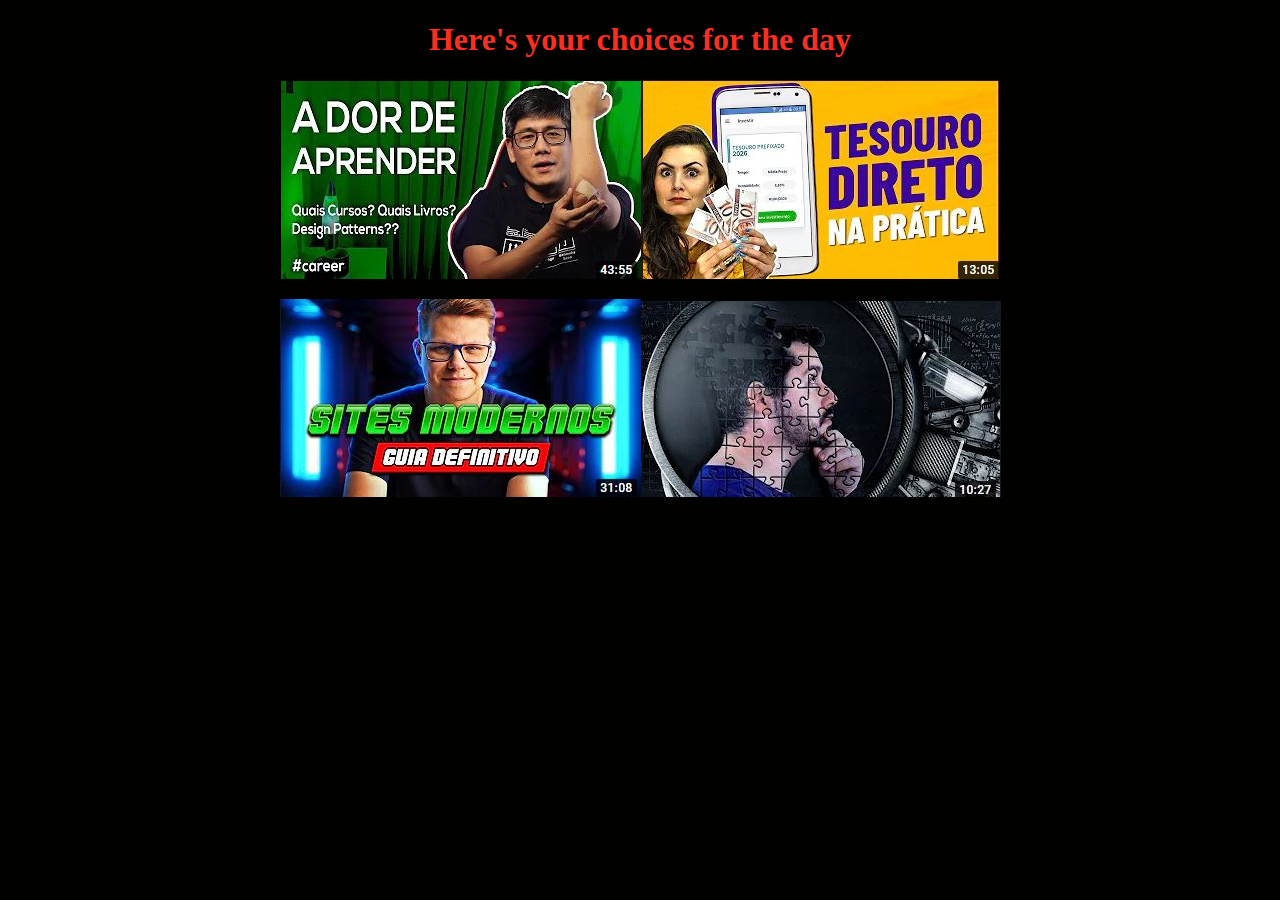
<file: index.html>
<!DOCTYPE html>
<html lang="pt-br">
<head>
    <meta charset="UTF-8">
    <meta http-equiv="X-UA-Compatible" content="IE=edge">
    <meta name="viewport" content="width=device-width, initial-scale=1.0">
    <link rel="shortcut icon" href="Images/Monitor.ico" type="image/x-icon">
    <title>Videos</title>
    <link rel="stylesheet" href="style.css">
</head>
<body>
    <h1 style="text-align: center;">Here's your choices for the day</h1>      
    <p style="text-align: center;"><a href="playl1/index.html"><img src="Images/Akita.JPG" alt="Akita"><a href="playl2/index.html"><img src="Images/Nathflix.JPG" alt="Nathflix"></a></p>
    <p style="text-align: center;"><a href="playl3/index.html"><img src="Images/Deschamps.JPG" alt="Deschamps"></a><a href="playl4/index.html"><img src="Images/Nerdologia.JPG" alt=""></a></p>
</body>
</html>
</file>
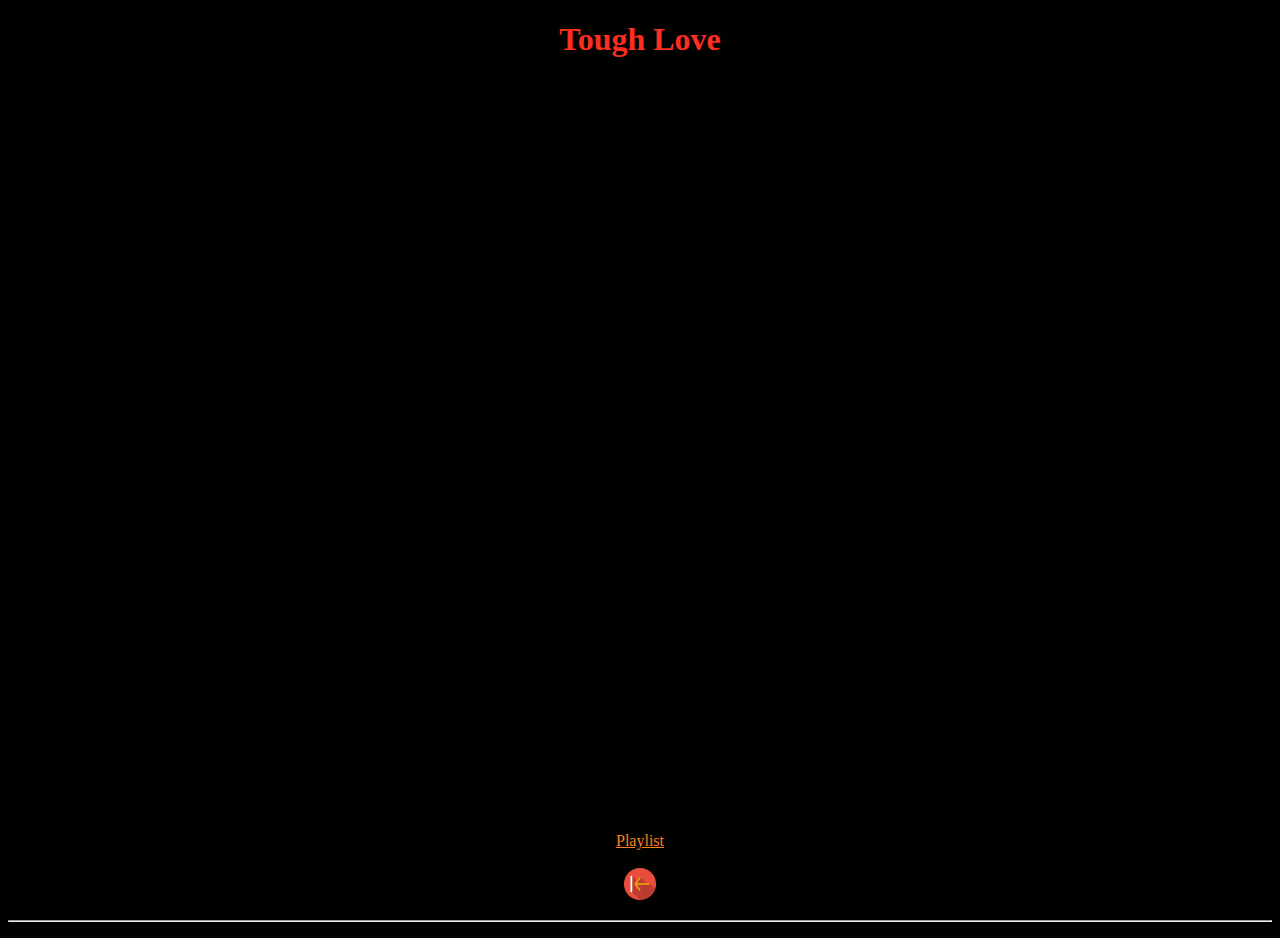
<file: playl1/index.html>
<!DOCTYPE html>
<html lang="pt-br">
<head>
    <meta charset="UTF-8">
    <meta http-equiv="X-UA-Compatible" content="IE=edge">
    <meta name="viewport" content="width=device-width, initial-scale=1.0">
    <link rel="shortcut icon" href="../Images/Akita.ico" type="image/x-icon">
    <title>Akita</title>
    <link rel="stylesheet" href="../style.css">
</head>
<body>
    <h1 style="text-align: center;">Tough Love</h1>
    <p style="text-align: center;">
        <iframe width="1120" height="730" src="https://www.youtube.com/embed/HEaIsKm-pao" title="YouTube video player" frameborder="0" allow="accelerometer; autoplay; clipboard-write; encrypted-media; gyroscope; picture-in-picture" allowfullscreen></iframe>
        <br><br>
        <a href="https://www.youtube.com/playlist?list=PLdsnXVqbHDUck2oHncXftVmut6_agAGRC" target="_blank">Playlist</a>
        <br><br>
        <a href="../index.html"><img src="../Images/Left.ico" alt="Previous"></a>
        <hr>
    </p>
</body>
</html>
</file>
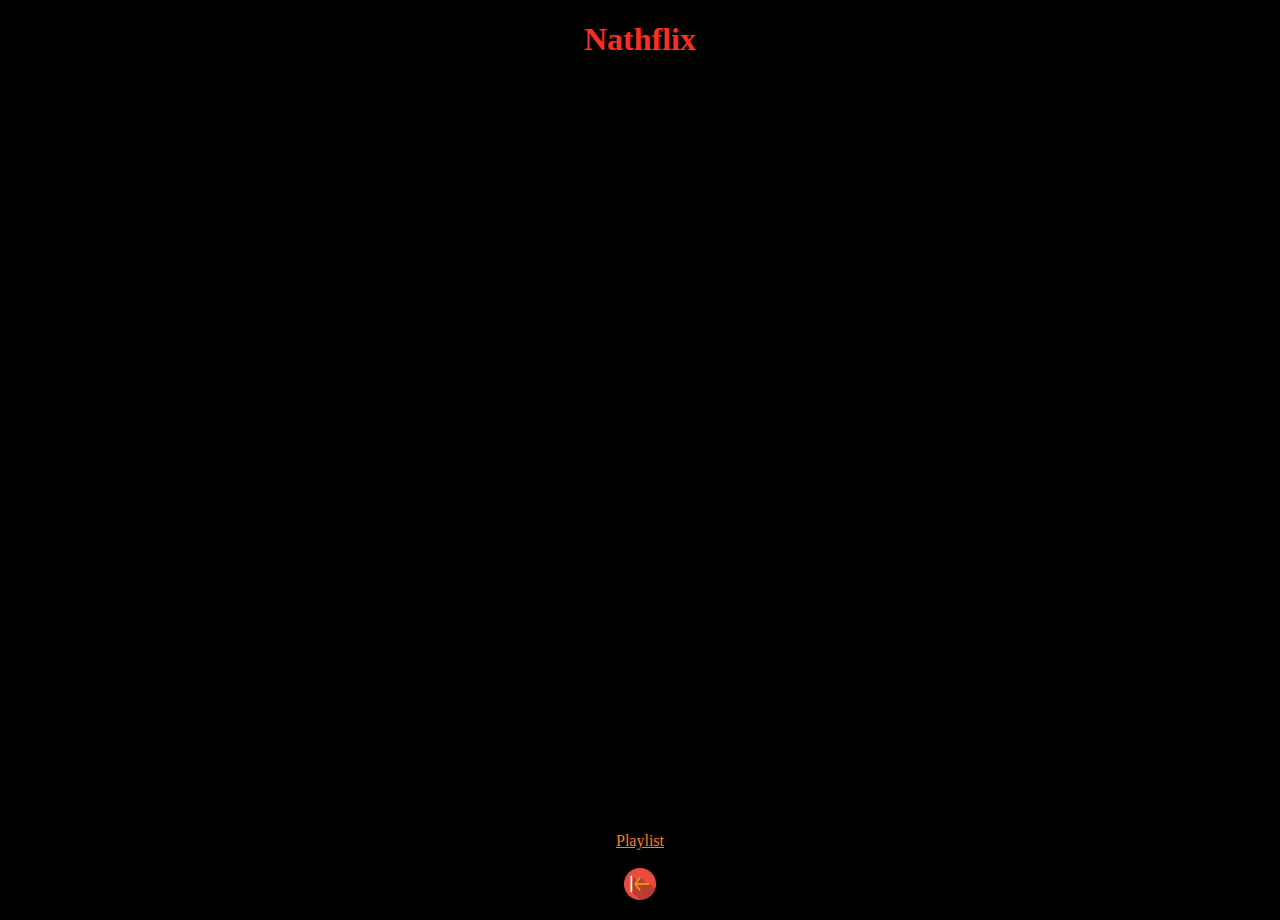
<file: playl2/index.html>
<!DOCTYPE html>
<html lang="pt-br">
<head>
    <meta charset="UTF-8">
    <meta http-equiv="X-UA-Compatible" content="IE=edge">
    <meta name="viewport" content="width=device-width, initial-scale=1.0">
    <link rel="shortcut icon" href="../Images/Nathflix.ico" type="image/x-icon">
    <title>Nathflix</title>
    <link rel="stylesheet" href="../style.css">
</head>
<body>
    <h1 style="text-align: center;">Nathflix</h1>
    <p style="text-align: center;">
        <iframe width="1120" height="730" src="https://www.youtube.com/embed/FrfbwyTl1so" title="YouTube video player" frameborder="0" allow="accelerometer; autoplay; clipboard-write; encrypted-media; gyroscope; picture-in-picture" allowfullscreen></iframe>
        <br><br>
        <a href="https://www.youtube.com/playlist?list=PL5vSn8ej1b0su4DF2B8WEIRORjE1LS2fK" target="_blank">Playlist</a>
        <br><br>
        <a href="../index.html"><img src="../Images/Left.ico" alt="Previous"></a
    ></p>
</body>
</html>
</file>
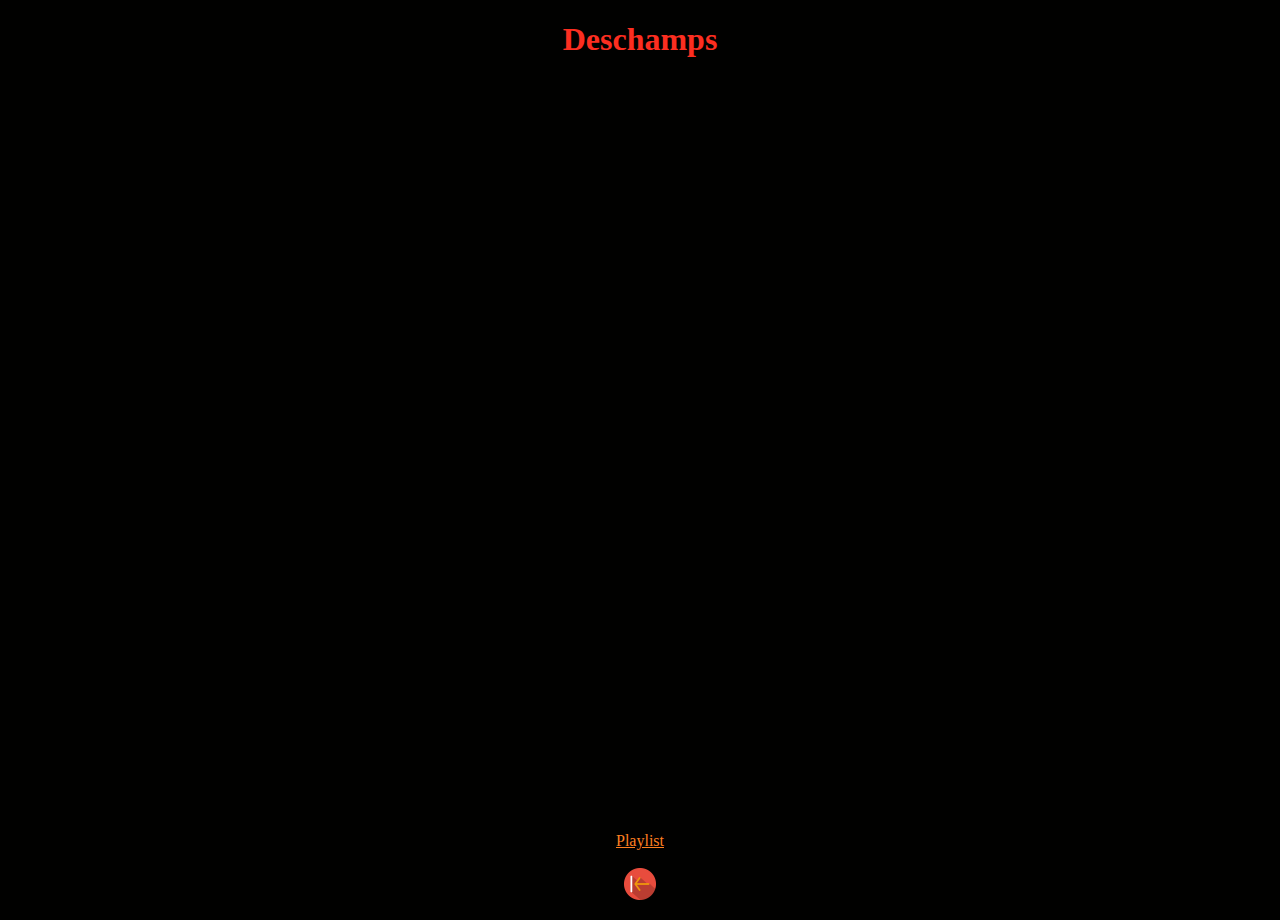
<file: playl3/index.html>
<!DOCTYPE html>
<html lang="pt-br">
<head>
    <meta charset="UTF-8">
    <meta http-equiv="X-UA-Compatible" content="IE=edge">
    <meta name="viewport" content="width=device-width, initial-scale=1.0">
    <link rel="shortcut icon" href="../Images/Deschamps.ico" type="image/x-icon">
    <title>Deschamps</title>
    <link rel="stylesheet" href="../style.css">
</head>
<body>
    <h1 style="text-align: center;">Deschamps</h1>    
    <p style="text-align: center;">
        <iframe width="1120" height="730" src="https://www.youtube.com/embed/EW7m2WIvFgQ" title="YouTube video player" frameborder="0" allow="accelerometer; autoplay; clipboard-write; encrypted-media; gyroscope; picture-in-picture" allowfullscreen></iframe>
        <br><br>
        <a href="https://www.youtube.com/playlist?list=PLMdYygf53DP7FJzPslLnmqp0QylyFfA8a" target="_blank">Playlist</a>
        <br><br>
        <a href="../index.html"><img src="../Images/Left.ico" alt="Previous"></a>
    </p>
</body>
</html>
</file>
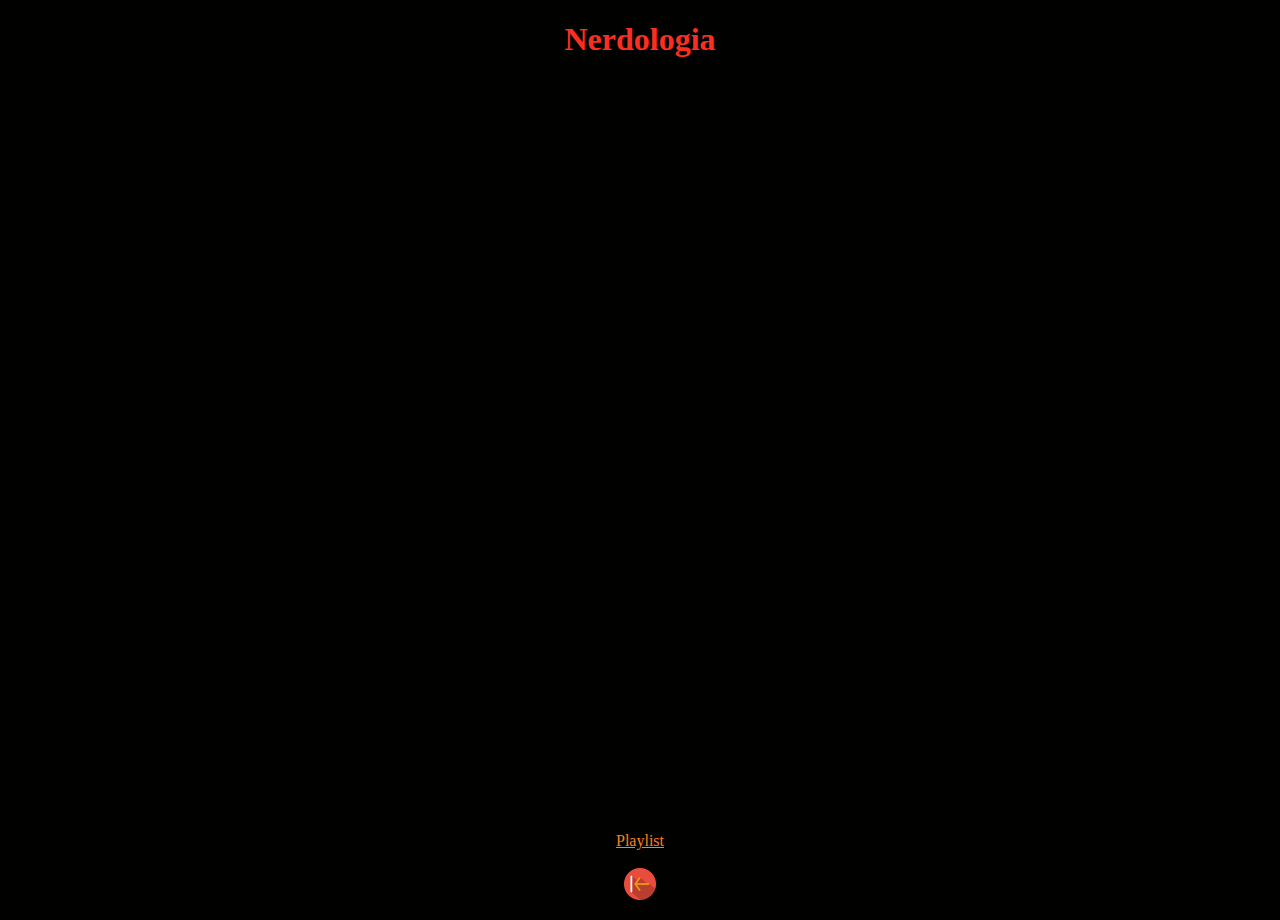
<file: playl4/index.html>
<!DOCTYPE html>
<html lang="en">
<head>
    <meta charset="UTF-8">
    <meta http-equiv="X-UA-Compatible" content="IE=edge">
    <meta name="viewport" content="width=device-width, initial-scale=1.0">
    <link rel="shortcut icon" href="../Images/nerd.ico" type="image/x-icon">
    <title>Nerdologia</title>
    <link rel="stylesheet" href="../style.css">
</head>
<body>
    <h1 style="text-align: center;">Nerdologia</h1>   
    <p style="text-align: center;">
        <iframe width="1120" height="730" src="https://www.youtube.com/embed/n5U83znAsbI" title="YouTube video player" frameborder="0" allow="accelerometer; autoplay; clipboard-write; encrypted-media; gyroscope; picture-in-picture" allowfullscreen></iframe>
        <br><br>
        <a href="https://www.youtube.com/playlist?list=PLG9hvvfO76MkyPPTGfzHs1ZAVYE57Ox9J" target="_blank">Playlist</a>
        <br><br>
        <a href="../index.html"><img src="../Images/Left.ico" alt="Previous"></a>
    </p>
</body>
</html>
</file>
<file: style.css>
@charset "UTF-8";

body {
    background-color: #010100;
}

h1 {
    color: #FC2E20;
}

p {
    color: #FD7F20;
}

a {
    color: #FD7F20;
}
</file>
